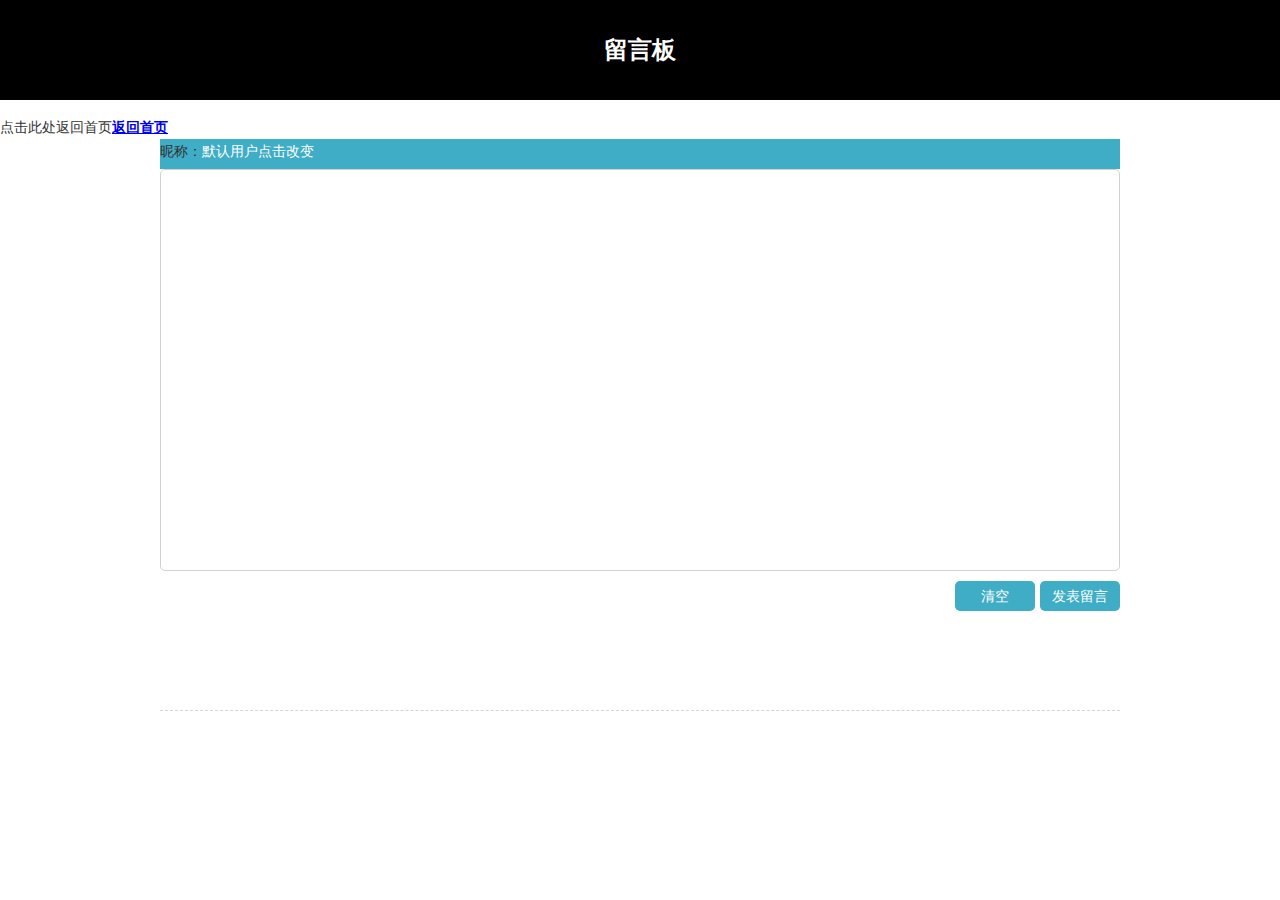
<file: html/liuyan.html>
﻿<!DOCTYPE html>

<html lang="en" xmlns="http://www.w3.org/1999/xhtml">
<head>
    <meta charset="utf-8" />
    <title>记事本</title>
    <style type="text/css">
        * {
            margin: 0;
            padding: 0;
        }

        body, input {
            font-size: 14px;
            line-height: 24px;
            color: #333;
            font-family: Microsoft yahei, Song, Arial, Helvetica, Tahoma, Geneva;
        }

        h1 {
            margin-bottom: 15px;
            height: 100px;
            line-height: 100px;
            text-align: center;
            font-size: 24px;
            color: #fff;
            background: black;
        }

        #content #post, #comment p {
            zoom: 1;
        }

            #content #post:after, #comment p:after {
                display: block;
                height: 0;
                clear: both;
                visibility: hidden;
                overflow: hidden;
                content: '.';
            }

        .transition {
            -webkit-transition: all 0.5s linear;
            -moz-transition: all 0.5s linear;
            -o-transition: all 0.5s linear;
            -ms-transition: all 0.5s linear;
            transition: all 0.5s linear;
        }

        #content {
            margin: 0 auto;
            width: 960px;
            overflow: hidden;
        }

            #content #post {
                margin-bottom: 15px;
                padding-bottom: 15px;
                border-bottom: 1px #d4d4d4 dashed;
                height: 556px;
            }

                #content #post textarea {
                    display: block;
                    margin-bottom: 10px;
                    padding: 5px;
                    width: 948px;
                    height: 390px;
                    border: 1px #d1d1d1 solid;
                    border-radius: 5px;
                    resize: none;
                    outline: none;
                }

                    #content #post textarea:hover {
                        border: 1px #9bdf70 solid;
                        background: #f0fbeb;
                    }

                #content #post #postBt, #content #post #clearBt {
                    margin-left: 5px;
                    padding: 3px;
                    float: right;
                }

        #comment {
            overflow: hidden;
        }

            #comment p {
                margin-bottom: 10px;
                padding: 10px;
                border-radius: 5px;
            }

                #comment p:nth-child(odd) {
                    border: 1px solid #e3e197;
                    background: #ffd;
                }

                #comment p:nth-child(even) {
                    border: 1px solid #adcd3c;
                    background: #f2fddb;
                }
                /*#comment p span{display:inline; float:left;}*/
                #comment p .right {
                    text-align: right;
                }

                #comment p .msg {
                    width: 738px;
                }

                #comment p .datetime {
                    width: 200px;
                    color: #999;
                    text-align: right;
                }
    </style>
    <script type="text/javascript">
             var named;
             function delete1(id)
             {
                 localStorage.removeItem(id);
                 this.Storage.writeData();
             }
             function prom() {

                 var name = prompt("请输入您的名字", "");//将输入的内容赋给变量 name ，
                 named = name;
                 //这里需要注意的是，prompt有两个参数，前面是提示的话，后面是当对话框出来后，在对话框里的默认值

                 if (named)//如果返回的有内容

                 {

                     alert("欢迎您：" + name)
                     document.getElementById("shangtian").style.display = "none";
                     document.getElementById("ritian").value = named;

                 }
                 else {
                     document.getElementById("ritian").value = "匿名发言者";
                 }

             }
          var Storage =
          {
              saveData:function()//保存数据
              {

                      var data = document.querySelector("#post textarea");
                  if(data.value != "")
                  {
                      var time = new Date().getTime() + Math.random() * 5;//getTime是Date对象中的方法，作用是返回 1970年01月01日至今的毫秒数
                      if (named) {
                          localStorage.setItem(time, data.value + "|" + named + "|" + this.getDateTime());//将毫秒数存入Key值中，可以降低Key值重复率
                      }
                      else
                      {
                          localStorage.setItem(time, data.value + "|" + "匿名发言者" + "|" + this.getDateTime());//将毫秒数存入Key值中，可以降低Key值重复率
                      }

                      data.value = "";
                      this.writeData();
                  }
                  else
                  {
                      alert("请填写您的留言！");
                 }
              },
              writeData:function()//输出数据
              {
                 var dataHtml = "", data = "";
                  for(var i = localStorage.length-1; i >= 0; i--)//效率更高的循环方法
                  {
                      data = localStorage.getItem(localStorage.key(i)).split("|");

                          //dataHtml += "<p><span class=\"msg\">" + data[0] + "</span><span class=\"datetime\">" + data[1] + "</span><span>" + data[2]+"</span></p>";
                      dataHtml += "<span style=>" + data[1] + "<span style=\"float:right\">" + data[2] + "</span><p><span class=\"msg\">" + data[0] + "<input style=\"float:right;border:none;border-radius:5px;\" id=\"clearBt\" type=\"button\" onclick=\"delete1(" + localStorage.key(i) + ");\" value=\"删除\"/>" + "</span></p>";
                  }
                  document.getElementById("comment").innerHTML = dataHtml;
              },
              clearData:function()//清空数据
              {
                  if(localStorage.length > 0)
                  {
                      if(window.confirm("清空后不可恢复，是否确认清空？"))
                      {
                          localStorage.clear();
                          this.writeData();
                      }
                  }
                  else
                 {
                     alert("没有需要清空的数据！");
                  }
              },
              getDateTime:function()//获取日期时间，例如 2012-03-08 12:58:58
              {
                  var isZero = function(num)//私有方法，自动补零
                  {
                      if(num < 10)
                     {
                          num = "0" + num;
                      }
                      return num;
                  }

                  var d = new Date();
                  return d.getFullYear() + "-" + isZero(d.getMonth() + 1) + "-" + isZero(d.getDate()) + " " + isZero(d.getHours()) + ":" + isZero(d.getMinutes()) + ":" + isZero(d.getSeconds());
              }
          }

          window.onload = function()
          {
              Storage.writeData();//当打开页面的时候，先将localStorage中的数据输出一边，如果没有数据，则输出空
              document.getElementById("postBt").onclick = function(){Storage.saveData();}//发表评论按钮添加点击事件，作用是将localStorage中的数据输出
              document.getElementById("clearBt").onclick = function(){Storage.clearData();}//清空所有已保存的数据
          }





    </script>
</head>
<body>
    <h1>留言板</h1>
    <div>
        <p>点击此处返回首页<strong><a href="../html/index.html">返回首页</a></strong></p>
    </div>
    <div id="content">
        <div id="post">
            <div style="background:#3EADC5 ;height:30px;">
                昵称：<input type="submit" id="shangtian" name="Submit3" style="border:none; background-color:#3EADC5; color:white;" value="默认用户点击改变" onclick="prom()" />
                <input type="text" id="ritian" style="border:none; background-color:#3EADC5; color:white;" onclick="prom()" />
                <!--disabled="disabled"-->
            </div>
            <div>
                <textarea class="transition"></textarea>
            </div>
            <input id="postBt" type="button" style="border:none; background-color:#3EADC5; color:white;border-radius:5px; width:80px; height:30px;" value="发表留言" />
            <input id="clearBt" type="button" style="border:none; background-color:#3EADC5; color:white;border-radius:5px; width:80px; height:30px;" value="清空" />
        </div>
        <div id="comment"></div>
    </div>
</body>
</html>
</file>
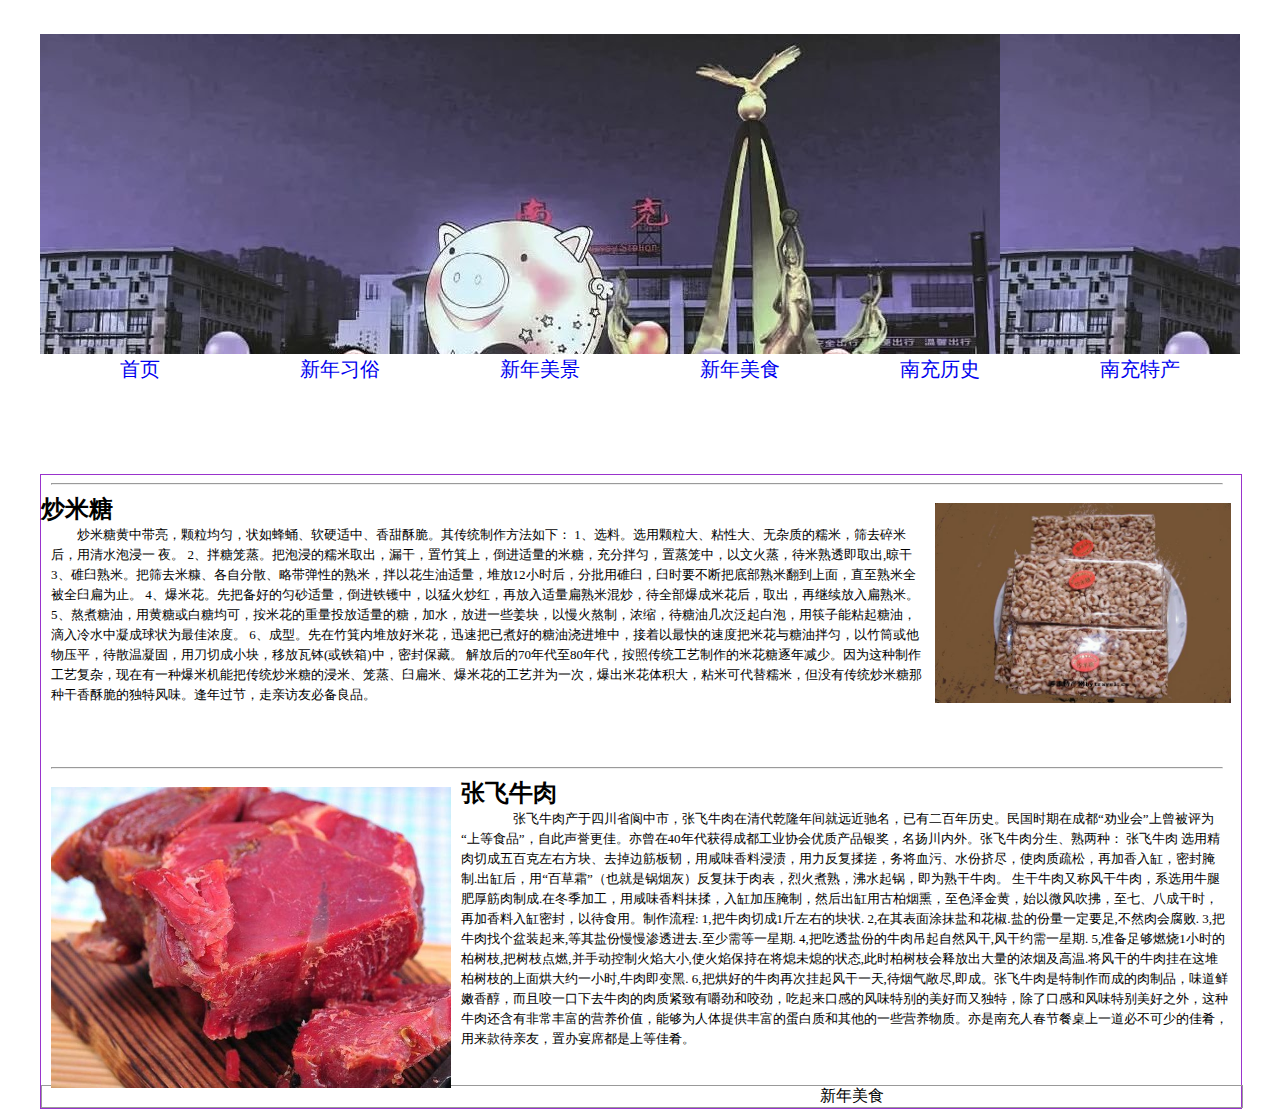
<file: html/meijing.html>
<!DOCTYPE html PUBLIC "-//W3C//DTD XHTML 1.0 Transitional//EN" "http://www.w3.org/TR/xhtml1/DTD/xhtml1-transitional.dtd">
<html xmlns="http://www.w3.org/1999/xhtml">
<head>
<meta http-equiv="Content-Type" content="text/html; charset=utf-8" />
<link href="../css/style.css" rel="stylesheet" type="text/css" />

<title>新年美食</title>
<link href="../css/meijing.css" rel="stylesheet" type="text/css" />

</head>

<body>
<div id="box" class="w1200">
  <div id="top" class="w1200"> 
    <h1></h1>
  </div>
  <div id="daohang" class="w1200"> 
    <ul>
     <li><a href="../html/index.html">首页</a></li>
      <li><a href="../html/lishi.html">新年习俗</a></li>
      <li><a href="../html/techan.html">新年美景</a></li>
      <li><a href="../html/meijing.html">新年美食</a></li>
      <li><a href="../html/wenhua.html">南充历史</a></li>
      <li><a href="../html/mingren.html">南充特产</a></li>
    </ul>
  </div>
	  <iframe frameborder="no" border="0" marginwidth="0" marginheight="0" width="310" height="90" src="https://www.missevan.com/albumiframe/1756253?autoplay=true&playlist=false"></iframe>
  <div id="main">

      <div id="zuoxia" width="1200" >
        <hr />
     <img src="../images/mitang.gif" width="296" height="200" class="tup">
       <h2>炒米糖</h2>
       <p>炒米糖黄中带亮，颗粒均匀，状如蜂蛹、软硬适中、香甜酥脆。其传统制作方法如下：
         1、选料。选用颗粒大、粘性大、无杂质的糯米，筛去碎米后，用清水泡浸一 夜。
         
         2、拌糖笼蒸。把泡浸的糯米取出，漏干，置竹箕上，倒进适量的米糖，充分拌匀，置蒸笼中，以文火蒸，待米熟透即取出,晾干
         3、碓臼熟米。把筛去米糠、各自分散、略带弹性的熟米，拌以花生油适量，堆放12小时后，分批用碓臼，臼时要不断把底部熟米翻到上面，直至熟米全被全臼扁为止。
         4、爆米花。先把备好的匀砂适量，倒进铁镬中，以猛火炒红，再放入适量扁熟米混炒，待全部爆成米花后，取出，再继续放入扁熟米。
         
         5、熬煮糖油，用黄糖或白糖均可，按米花的重量投放适量的糖，加水，放进一些姜块，以慢火熬制，浓缩，待糖油几次泛起白泡，用筷子能粘起糖油，滴入冷水中凝成球状为最佳浓度。
         
         6、成型。先在竹箕内堆放好米花，迅速把已煮好的糖油浇进堆中，接着以最快的速度把米花与糖油拌匀，以竹筒或他物压平，待散温凝固，用刀切成小块，移放瓦钵(或铁箱)中，密封保藏。 解放后的70年代至80年代，按照传统工艺制作的米花糖逐年减少。因为这种制作工艺复杂，现在有一种爆米机能把传统炒米糖的浸米、笼蒸、臼扁米、爆米花的工艺并为一次，爆出米花体积大，粘米可代替糯米，但没有传统炒米糖那种干香酥脆的独特风味。逢年过节，走亲访友必备良品。</p>
       <br /><br /><br />
       
      </div>
      <div id="youshang" width="1200">
        <hr />
        <img src="../images/hj12.jpg" width="400" height="301" class="tu">
        <h2>张飞牛肉</h2>
        <p> 　　张飞牛肉产于四川省阆中市，张飞牛肉在清代乾隆年间就远近驰名，已有二百年历史。民国时期在成都“劝业会”上曾被评为“上等食品”，自此声誉更佳。亦曾在40年代获得成都工业协会优质产品银奖，名扬川内外。张飞牛肉分生、熟两种： 张飞牛肉 选用精肉切成五百克左右方块、去掉边筋板韧，用咸味香料浸渍，用力反复揉搓，务将血污、水份挤尽，使肉质疏松，再加香入缸，密封腌制.出缸后，用“百草霜”（也就是锅烟灰）反复抹于肉表，烈火煮熟，沸水起锅，即为熟干牛肉。 生干牛肉又称风干牛肉，系选用牛腿肥厚筋肉制成.在冬季加工，用咸味香料抹揉，入缸加压腌制，然后出缸用古柏烟熏，至色泽金黄，始以微风吹拂，至七、八成干时，再加香料入缸密封，以待食用。制作流程: 1,把牛肉切成1斤左右的块状. 2,在其表面涂抹盐和花椒.盐的份量一定要足,不然肉会腐败. 3,把牛肉找个盆装起来,等其盐份慢慢渗透进去.至少需等一星期. 4,把吃透盐份的牛肉吊起自然风干,风干约需一星期. 5,准备足够燃烧1小时的柏树枝,把树枝点燃,并手动控制火焰大小,使火焰保持在将熄未熄的状态,此时柏树枝会释放出大量的浓烟及高温.将风干的牛肉挂在这堆柏树枝的上面烘大约一小时,牛肉即变黑. 6,把烘好的牛肉再次挂起风干一天,待烟气敞尽,即成。张飞牛肉是特制作而成的肉制品，味道鲜嫩香醇，而且咬一口下去牛肉的肉质紧致有嚼劲和咬劲，吃起来口感的风味特别的美好而又独特，除了口感和风味特别美好之外，这种牛肉还含有非常丰富的营养价值，能够为人体提供丰富的蛋白质和其他的一些营养物质。亦是南充人春节餐桌上一道必不可少的佳肴，用来款待亲友，置办宴席都是上等佳肴。</p>
        <br /><br />
 

  <div id="banquan"> 新年美食 </div>
</div>
<script src="http://open.sojson.com/common/js/canvas-nest.min.js" count="200" zindex="-2" opacity="0.5" color="47,135,193" type="text/javascript">
</script>
</body>
</html>
</file>
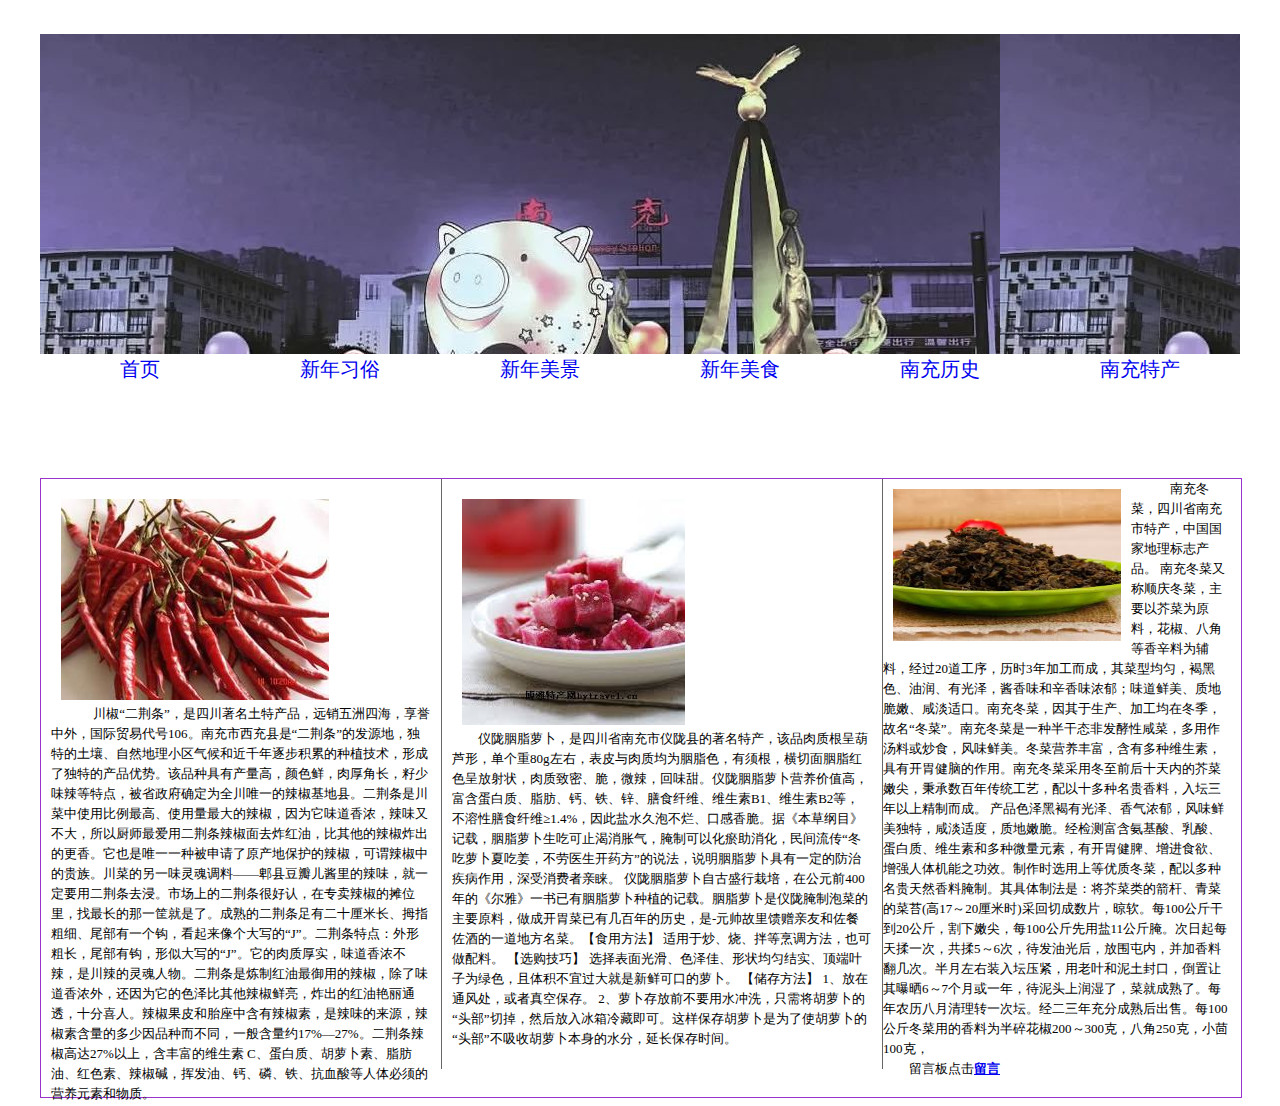
<file: html/mingren.html>
<!DOCTYPE html >
<html lang="en">
<meta http-equiv="Content-Type" content="text/html; charset=utf-8" />
<link href="../css/style.css" rel="stylesheet" type="text/css" />

<title>南充特产</title>
<link  href="../css/mingren.css" rel="stylesheet" type="text/css" />

</head>

<body>
<div id="box" class="w1200">
  <div id="top" class="w1200"> 
    <h1></h1>
  </div>
  <div id="daohang" class="w1200"> 
    <ul>
      <li><a href="../html/index.html">首页</a></li>
      <li><a href="../html/lishi.html">新年习俗</a></li>
      <li><a href="../html/techan.html">新年美景</a></li>
      <li><a href="../html/meijing.html">新年美食</a></li>
      <li><a href="../html/wenhua.html">南充历史</a></li>
      <li><a href="../html/mingren.html">南充特产</a></li>
    </ul>
  </div>
	 <iframe frameborder="no" border="0" marginwidth="0" marginheight="0" width="310" height="90" src="https://www.missevan.com/albumiframe/1756289?autoplay=true&playlist=false"></iframe>
  <div id="main">
<div id="zuo" class="w400">
 <img src="../images/hj14_1.jpg" width="268" height="201" class="img"/>
 <p>　 川椒“二荆条”，是四川著名土特产品，远销五洲四海，享誉中外，国际贸易代号106。南充市西充县是“二荆条”的发源地，独特的土壤、自然地理小区气候和近千年逐步积累的种植技术，形成了独特的产品优势。该品种具有产量高，颜色鲜，肉厚角长，籽少味辣等特点，被省政府确定为全川唯一的辣椒基地县。二荆条是川菜中使用比例最高、使用量最大的辣椒，因为它味道香浓，辣味又不大，所以厨师最爱用二荆条辣椒面去炸红油，比其他的辣椒炸出的更香。它也是唯一一种被申请了原产地保护的辣椒，可谓辣椒中的贵族。川菜的另一味灵魂调料——郫县豆瓣儿酱里的辣味，就一定要用二荆条去浸。市场上的二荆条很好认，在专卖辣椒的摊位里，找最长的那一筐就是了。成熟的二荆条足有二十厘米长、拇指粗细、尾部有一个钩，看起来像个大写的“J”。二荆条特点：外形粗长，尾部有钩，形似大写的“J”。它的肉质厚实，味道香浓不辣，是川辣的灵魂人物。二荆条是炼制红油最御用的辣椒，除了味道香浓外，还因为它的色泽比其他辣椒鲜亮，炸出的红油艳丽通透，十分喜人。辣椒果皮和胎座中含有辣椒素，是辣味的来源，辣椒素含量的多少因品种而不同，一般含量约17%—27%。二荆条辣椒高达27%以上，含丰富的维生素 C、蛋白质、胡萝卜素、脂肪油、红色素、辣椒碱，挥发油、钙、磷、铁、抗血酸等人体必须的营养元素和物质。</p>
</div>
<div id="zhong">
 <img src="../images/hj15.jpg" width="223" height="226" class="img"/>
 <p>仪陇胭脂萝卜，是四川省南充市仪陇县的著名特产，该品肉质根呈葫芦形，单个重80g左右，表皮与肉质均为胭脂色，有须根，横切面胭脂红色呈放射状，肉质致密、脆，微辣，回味甜。仪陇胭脂萝卜营养价值高，富含蛋白质、脂肪、钙、铁、锌、膳食纤维、维生素B1、维生素B2等，不溶性膳食纤维≥1.4%，因此盐水久泡不烂、口感香脆。据《本草纲目》记载，胭脂萝卜生吃可止渴消胀气，腌制可以化瘀助消化，民间流传“冬吃萝卜夏吃姜，不劳医生开药方”的说法，说明胭脂萝卜具有一定的防治疾病作用，深受消费者亲睐。 仪陇胭脂萝卜自古盛行栽培，在公元前400年的《尔雅》一书已有胭脂萝卜种植的记载。胭脂萝卜是仪陇腌制泡菜的主要原料，做成开胃菜已有几百年的历史，是-元帅故里馈赠亲友和佐餐佐酒的一道地方名菜。【食用方法】 适用于炒、烧、拌等烹调方法，也可做配料。 【选购技巧】 选择表面光滑、色泽佳、形状均匀结实、顶端叶子为绿色，且体积不宜过大就是新鲜可口的萝卜。 【储存方法】 1、放在通风处，或者真空保存。 2、萝卜存放前不要用水冲洗，只需将胡萝卜的“头部”切掉，然后放入冰箱冷藏即可。这样保存胡萝卜是为了使胡萝卜的“头部”不吸收胡萝卜本身的水分，延长保存时间。&nbsp; &nbsp; &nbsp; &nbsp; &nbsp; &nbsp; &nbsp; &nbsp; &nbsp; &nbsp; &nbsp; &nbsp; &nbsp; &nbsp; &nbsp; &nbsp; &nbsp; &nbsp; &nbsp; &nbsp; &nbsp; &nbsp; &nbsp; &nbsp; &nbsp; &nbsp; &nbsp; &nbsp; &nbsp; &nbsp; &nbsp; &nbsp; &nbsp; &nbsp; &nbsp; &nbsp; &nbsp; &nbsp; &nbsp; &nbsp; &nbsp; &nbsp; &nbsp; &nbsp; &nbsp; &nbsp; &nbsp; &nbsp; &nbsp; &nbsp; &nbsp; &nbsp; &nbsp; &nbsp; &nbsp; &nbsp; &nbsp; &nbsp; &nbsp; &nbsp; &nbsp; &nbsp; &nbsp; &nbsp; &nbsp; &nbsp; &nbsp; &nbsp; &nbsp; &nbsp; &nbsp; &nbsp; &nbsp; &nbsp; </p>
</div>
<div id="right" class="w400">

  <img src="../images/hj16.jpg" width="228" height="152" class="tu" />
  <p>　南充冬菜，四川省南充市特产，中国国家地理标志产品。 南充冬菜又称顺庆冬菜，主要以芥菜为原料，花椒、八角等香辛料为辅料，经过20道工序，历时3年加工而成，其菜型均匀，褐黑色、油润、有光泽，酱香味和辛香味浓郁；味道鲜美、质地脆嫩、咸淡适口。南充冬菜，因其于生产、加工均在冬季，故名“冬菜”。南充冬菜是一种半干态非发酵性咸菜，多用作汤料或炒食，风味鲜美。冬菜营养丰富，含有多种维生素，具有开胃健脑的作用。南充冬菜采用冬至前后十天内的芥菜嫩尖，秉承数百年传统工艺，配以十多种名贵香料，入坛三年以上精制而成。 产品色泽黑褐有光泽、香气浓郁，风味鲜美独特，咸淡适度，质地嫩脆。经检测富含氨基酸、乳酸、蛋白质、维生素和多种微量元素，有开胃健脾、增进食欲、增强人体机能之功效。制作时选用上等优质冬菜，配以多种名贵天然香料腌制。其具体制法是：将芥菜类的箭杆、青菜的菜苔(高17～20厘米时)采回切成数片，晾软。每100公斤干到20公斤，割下嫩尖，每100公斤先用盐11公斤腌。次日起每天揉一次，共揉5～6次，待发油光后，放围屯内，并加香料翻几次。半月左右装入坛压紧，用老叶和泥土封口，倒置让其曝晒6～7个月或一年，待泥头上润湿了，菜就成熟了。每年农历八月清理转一次坛。经二三年充分成熟后出售。每100公斤冬菜用的香料为半碎花椒200～300克，八角250克，小茴100克，</p>
  <p>留言板点击<strong><a href="../html/liuyan.html">留言</a></strong></p>
</div>
 <br/>

 
</div> 
</body>
</html>
</file>
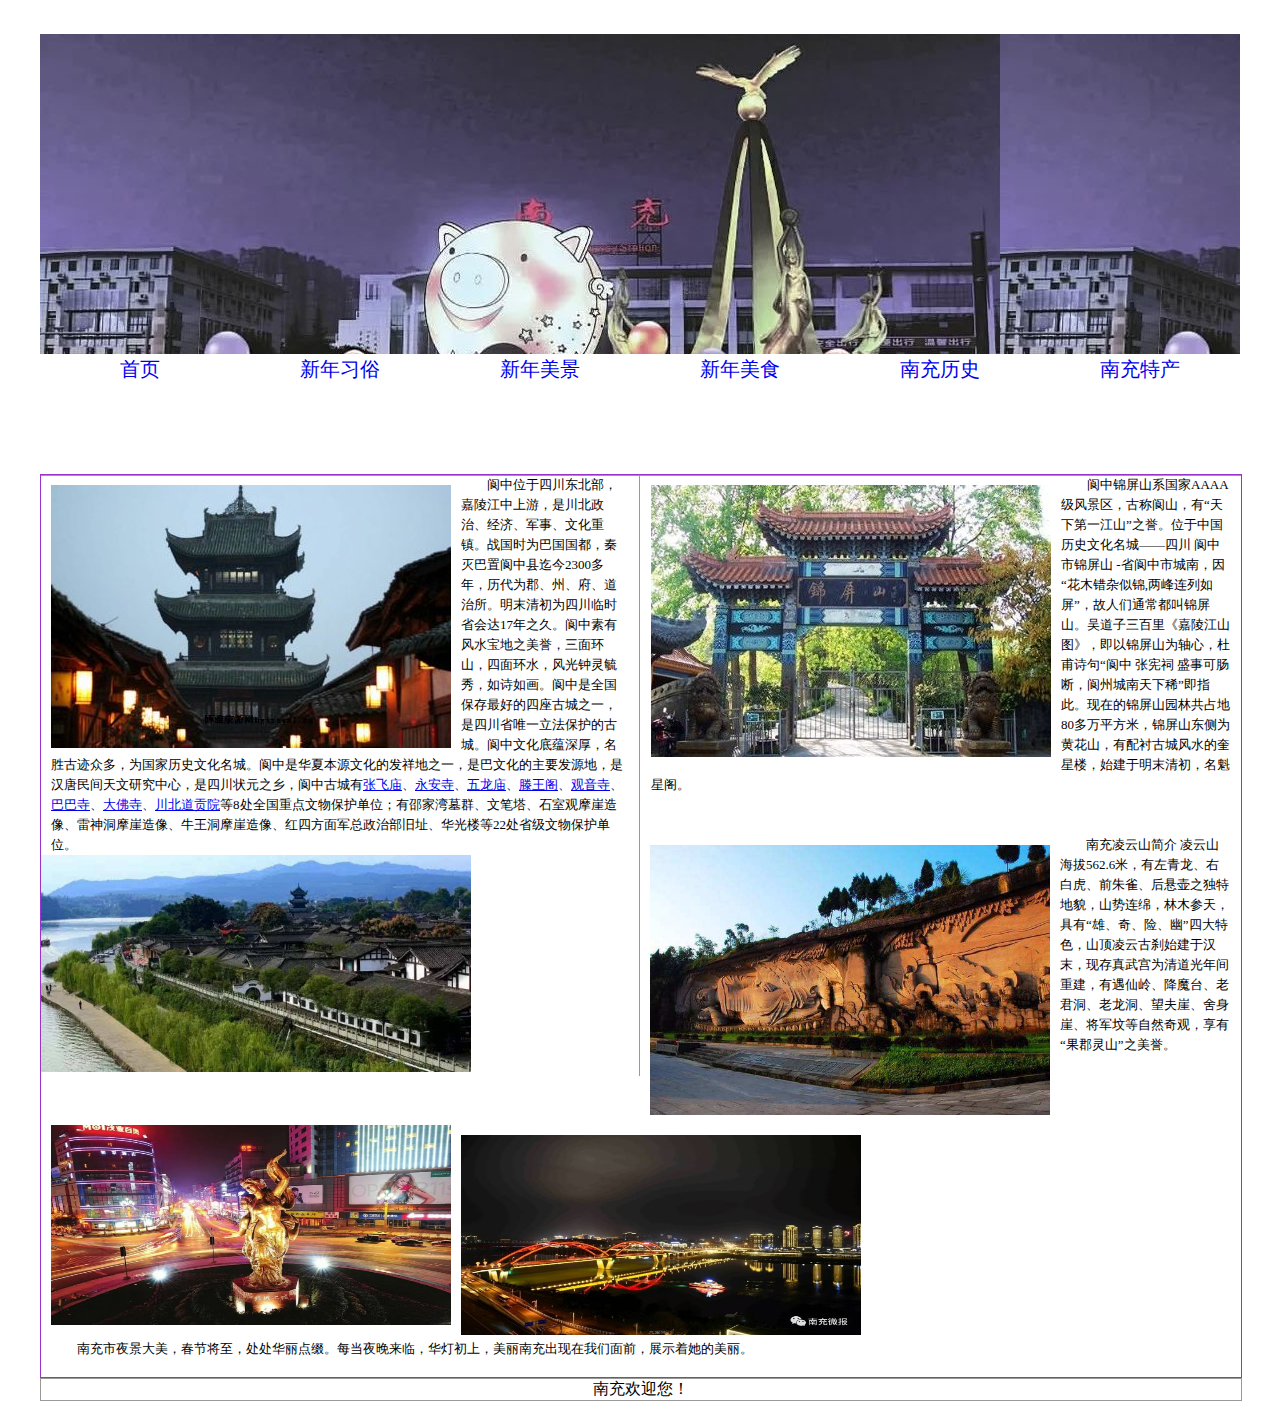
<file: html/techan.html>
<!DOCTYPE html >
<html lang="en">
<meta http-equiv="Content-Type" content="text/html; charset=utf-8" />
<link href="../css/style.css" rel="stylesheet" type="text/css" />
<title>新年美景</title>
<link href="../css/techan.css" rel="stylesheet" type="text/css" />
</head>

<body>
<div id="box" class="w1200">
  <div id="top" class="w1200"> 
    <h1></h1>
  </div>
  <div id="daohang" class="w1200"> 
    <ul>
      <li><a href="../html/index.html">首页</a></li>
      <li><a href="../html/lishi.html">新年习俗</a></li>
      <li><a href="../html/techan.html">新年美景</a></li>
      <li><a href="../html/meijing.html">新年美食</a></li>
      <li><a href="../html/wenhua.html">南充历史</a></li>
      <li><a href="../html/mingren.html">南充特产</a></li>
    </ul>
  </div>
	<iframe frameborder="no" border="0" marginwidth="0" marginheight="0" width=330 height=86 src="//music.163.com/outchain/player?type=2&id=1302149826&auto=1&height=66"></iframe>
  <div id="main">
<div id="shang" class="w500">
  <div id="shangleft">
   <img src="../images/hj08.gif" width="400" height="263" class="tu"/>
   <p>阆中位于四川东北部，嘉陵江中上游，是川北政治、经济、军事、文化重镇。战国时为巴国国都，秦灭巴置阆中县迄今2300多年，历代为郡、州、府、道治所。明末清初为四川临时省会达17年之久。阆中素有风水宝地之美誉，三面环山，四面环水，风光钟灵毓秀，如诗如画。阆中是全国保存最好的四座古城之一，是四川省唯一立法保护的古城。阆中文化底蕴深厚，名胜古迹众多，为国家历史文化名城。阆中是华夏本源文化的发祥地之一，是巴文化的主要发源地，是汉唐民间天文研究中心，是四川状元之乡，阆中古城有<a target="_blank" href="https://baike.baidu.com/item/%E5%BC%A0%E9%A3%9E%E5%BA%99">张飞庙</a>、<a target="_blank" href="https://baike.baidu.com/item/%E6%B0%B8%E5%AE%89%E5%AF%BA/7380872" data-lemmaid="7380872">永安寺</a>、<a target="_blank" href="https://baike.baidu.com/item/%E4%BA%94%E9%BE%99%E5%BA%99/16071659" data-lemmaid="16071659">五龙庙</a>、<a target="_blank" href="https://baike.baidu.com/item/%E6%BB%95%E7%8E%8B%E9%98%81/8844703" data-lemmaid="8844703">滕王阁</a>、<a target="_blank" href="https://baike.baidu.com/item/%E8%A7%82%E9%9F%B3%E5%AF%BA/7902" data-lemmaid="7902">观音寺</a>、<a target="_blank" href="https://baike.baidu.com/item/%E5%B7%B4%E5%B7%B4%E5%AF%BA/8849527" data-lemmaid="8849527">巴巴寺</a>、<a target="_blank" href="https://baike.baidu.com/item/%E5%A4%A7%E4%BD%9B%E5%AF%BA/5898" data-lemmaid="5898">大佛寺</a>、<a target="_blank" href="https://baike.baidu.com/item/%E5%B7%9D%E5%8C%97%E9%81%93%E8%B4%A1%E9%99%A2/8948088" data-lemmaid="8948088">川北道贡院</a>等8处全国重点文物保护单位；有邵家湾墓群、文笔塔、石室观摩崖造像、雷神洞摩崖造像、牛王洞摩崖造像、红四方面军总政治部旧址、华光楼等22处省级文物保护单位。</p>
   <img src="../images/hj10_1.jpg" width="430" height="217" alt=""/>   &nbsp;</div>
  <div id="shangright">
  <img src="../images/hj09.gif" width="400" height="272" class="tu"/>
  <p>阆中锦屏山系国家AAAA级风景区，古称阆山，有“天下第一江山”之誉。位于中国历史文化名城——四川 阆中市锦屏山 -省阆中市城南，因“花木错杂似锦,两峰连列如屏”，故人们通常都叫锦屏山。吴道子三百里《嘉陵江山图》，即以锦屏山为轴心，杜甫诗句“阆中 张宪祠 盛事可肠断，阆州城南天下稀”即指此。现在的锦屏山园林共占地80多万平方米，锦屏山东侧为黄花山，有配衬古城风水的奎星楼，始建于明末清初，名魁星阁。</p>
  </div>
</div>
<div id="xia" class="w700">
<p>&nbsp;</p>
  <p>&nbsp;</p>
  <p><img src="../images/hj10.jpg" width="400" height="270" class="tu" />南充凌云山简介 凌云山海拔562.6米，有左青龙、右白虎、前朱雀、后悬壶之独特地貌，山势连绵，林木参天，具有“雄、奇、险、幽”四大特色，山顶凌云古刹始建于汉末，现存真武宫为清道光年间重建，有遇仙岭、降魔台、老君洞、老龙洞、望夫崖、舍身崖、将军坟等自然奇观，享有“果郡灵山”之美誉。</p>
  <p>&nbsp;</p> <p>&nbsp;</p>
</div>
<div id="xia2" class="w700">
   <img src="../images/hj11.jpg" width="400" height="200" class="tu" />
   <p>&nbsp;</p>
   <p>&nbsp;</p>
   <img src="../images/hj11_1.jpg" width="400" height="200" alt=""/>
   <p>南充市夜景大美，春节将至，处处华丽点缀。每当夜晚来临，华灯初上，美丽南充出现在我们面前，展示着她的美丽。</p>
   <br />
</div>
   
</div>
  <div id="banquan">南充欢迎您！ </div>
</div>
</body>
</html>
</file>
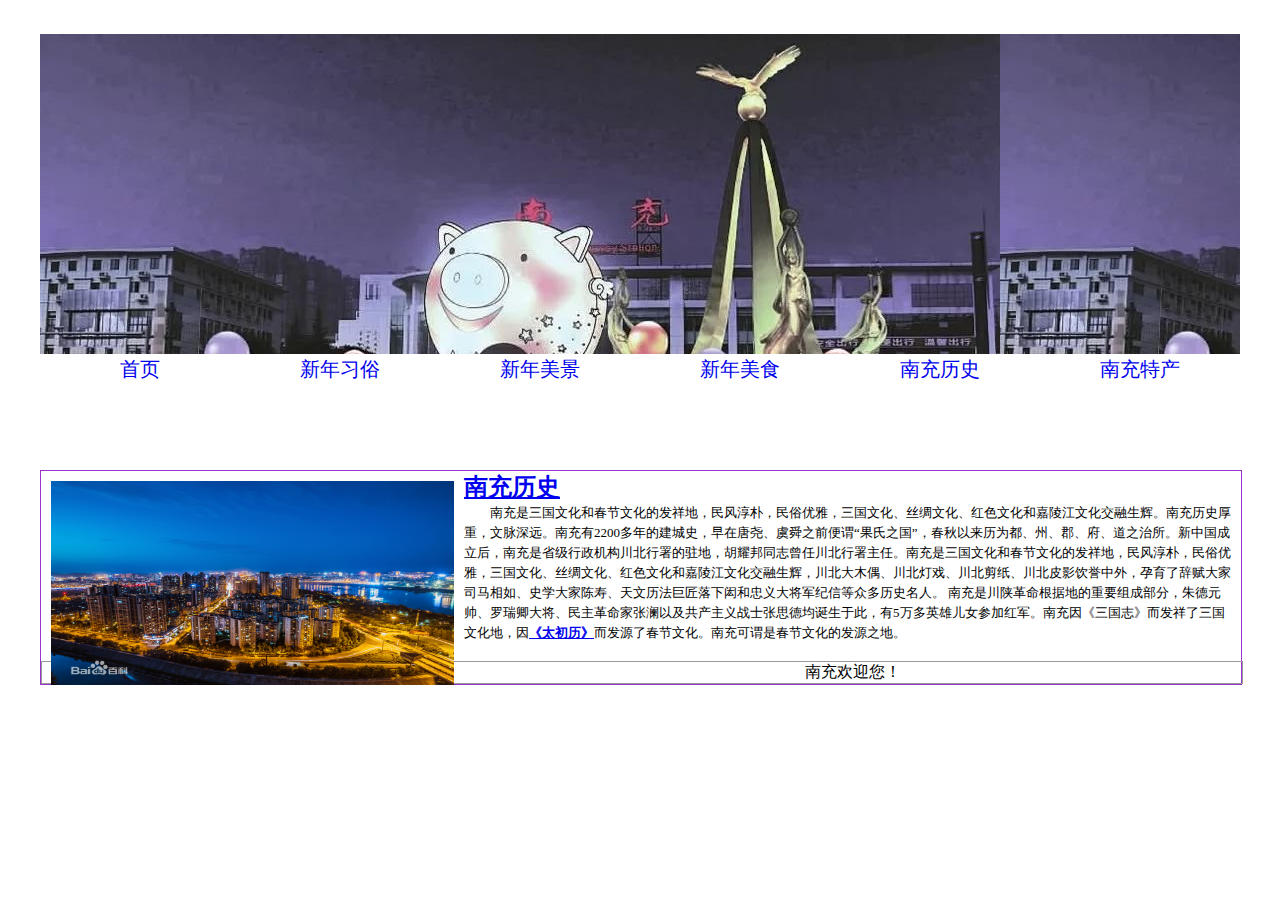
<file: html/wenhua.html>
<!DOCTYPE html PUBLIC "-//W3C//DTD XHTML 1.0 Transitional//EN" "http://www.w3.org/TR/xhtml1/DTD/xhtml1-transitional.dtd">
<html xmlns="http://www.w3.org/1999/xhtml">
<head>
<meta http-equiv="Content-Type" content="text/html; charset=utf-8" />
<link href="../css/style.css" rel="stylesheet" type="text/css" />

<title>南充历史—春节文化发源地</title>
<link href="../css/wenhua.css" rel="stylesheet" type="text/css" />
</head>

<body>
<div id="box" class="w1200">
  <div id="top" class="w1200"> 
    <h1></h1>
  </div>
  <div id="daohang" class="w1200"> 
    <ul>
     <li><a href="../html/index.html">首页</a></li>
      <li><a href="../html/lishi.html">新年习俗</a></li>
      <li><a href="../html/techan.html">新年美景</a></li>
      <li><a href="../html/meijing.html">新年美食</a></li>
      <li><a href="../html/wenhua.html">南充历史</a></li>
      <li><a href="../html/mingren.html">南充特产</a></li>
    </ul>
  </div>
	<iframe frameborder="no" border="0" marginwidth="0" marginheight="0" width=330 height=86 src="//music.163.com/outchain/player?type=2&id=30841589&auto=1&height=66"></iframe>
  <div id="main">
    <div id="zuo" >
      <div id="zuoshang"> <img src="../images/hj13.jpg" width="403" height="204" class="tu">
        <h2><a href="https://baike.baidu.com/item/%E5%8D%97%E5%85%85/399166?fr=aladdin">南充历史</a></h2>
        <p>南充是三国文化和春节文化的发祥地，民风淳朴，民俗优雅，三国文化、丝绸文化、红色文化和嘉陵江文化交融生辉。南充历史厚重，文脉深远。南充有2200多年的建城史，早在唐尧、虞舜之前便谓“果氏之国”，春秋以来历为都、州、郡、府、道之治所。新中国成立后，南充是省级行政机构川北行署的驻地，胡耀邦同志曾任川北行署主任。南充是三国文化和春节文化的发祥地，民风淳朴，民俗优雅，三国文化、丝绸文化、红色文化和嘉陵江文化交融生辉，川北大木偶、川北灯戏、川北剪纸、川北皮影饮誉中外，孕育了辞赋大家司马相如、史学大家陈寿、天文历法巨匠落下闳和忠义大将军纪信等众多历史名人。 南充是川陕革命根据地的重要组成部分，朱德元帅、罗瑞卿大将、民主革命家张澜以及共产主义战士张思德均诞生于此，有5万多英雄儿女参加红军。南充因《三国志》而发祥了三国文化地，因<strong><a href="https://baike.baidu.com/item/%E5%A4%AA%E5%88%9D%E5%8E%86/1958110?fromtitle=%E3%80%8A%E5%A4%AA%E5%88%9D%E5%8E%86%E3%80%8B&amp;fromid=3774570&amp;fr=aladdin">《太初历》</a></strong>而发源了春节文化。南充可谓是春节文化的发源之地。</p>
        <br />
</div>
      <div id="banquan">南充欢迎您！</div>
</body>
</html>
</file>
<file: css/style.css>
@charset "utf-8";
/* CSS Document */
div, p, h2, h3, h4, ul, li, img, a {
	margin: 0;
	padding: 0;
}
h1 {
	font-size: 50px;
	font-family: "宋体", "隶书";
	font-style: italic;
	text-align: center;
	color: #0F0;
	padding-top: 60px;
} 
p {
	font-family: "宋体", "华文楷体", "隶书";
	font-size: 13px;
	text-align: left;
	text-indent: 2em;
	line-height: 20px;
	padding-left: 10px;
	padding-right: 10px;
}
.w1200 {
	width: 1200px;
}
.fl {
	float: left;
}
.fr {
	float: right;
}
.clear {
	clear: both;
}
.tu {
	float: left;
	padding-left: 10px;
	padding-right: 10px;
	padding-top: 10px;
}
#box {
	margin: 0 auto;
}
#top {
    height: 320px;
    background-image: url(../images/hjtop.jpeg);
    background-repeat: no repeat;
}
#daohang {
	height: 30px;
}
#daohang ul {
	list-style: none;
}
#daohang li {
	float: left;
	text-align: center;
}
#daohang a {
	width: 200px;
	height: 30px;
	display: block;
	font-size: 20px;
	font-family: "华文行楷";
	line-height: 30px;
	text-decoration: none;
}
#daohang a:hover {
	width: 200px;
	height: 30px;
	display: block;
	font-size: 25px;
	font-family: "华文行楷";
	line-height: 30px;
	background-color: #0FF;
}
#main {
	width: 1200px;
	border-style: groove;
	border-color: #93C;
	border-width: 1px;
}
#banquan {
	width: 1200px;
	border-style: solid;
	border-color: #999;
	border-width: 1px;
	text-align: center;
}
</file>
<file: css/meijing.css>
@charset "utf-8";
/* CSS Document */
hr{
	size:1px;
	text-align:left;
	width:1170px;
	margin-left:10px;
}
.tup {
	float:right;
	padding-left: 10px;
	padding-right: 10px;
	padding-top: 10px;
}
</file>
<file: css/mingren.css>
@charset "utf-8";
/* CSS Document */

h2{
	padding:20px 0px 0px 30px;
	}
h3{
	padding:20px 0px 0px 30px;
	}
#shang{
	}
#zuo{
	float:left;
	width:400px;
	
	}

#zhong{
	width:440px;
	float:left;
	border-left:#666 solid 1px;
	border-right:#666 solid 1px;
	
}
#you{
	float:right;
	width:340px
	}
.img{
	padding: 20px 0px 0px 20px;
	}
</file>
<file: css/techan.css>
@charset "utf-8";
/* CSS Document */
h2{
	font-size:40px;
	text-align:center;
	padding-top:20px;
	color:#3F0;
}
h3{
	padding-top:20px;
	margin-left:20px;
}
#shang{
	width:1200px;
	border-bottom-color:#999;
	border-bottom-style:solid;
	border-bottom-width:1px;
}
#shangleft{
	width:598px;
	float:left;
	border-right-color:#999;
	border-right-style:solid;
	border-right-width:1px;
}
#shangright{
	width:600px;
	float:right;
}
#xia{
	width:1200px;
	padding-top:20px;
}
</file>
<file: css/wenhua.css>
@charset "utf-8";
/* CSS Document */
hr {
	size: 1px;
	text-align: left;
	width: 1170px;
	margin-left: 10px;
}
#zhongzuo {
	width: 600px;
	float: left;
}
#zhongyou {
	width: 600px;
	float: right;
}
.tup {
	float:right;
	padding-left: 10px;
	padding-right: 10px;
	padding-top: 10px;
}
</file>
